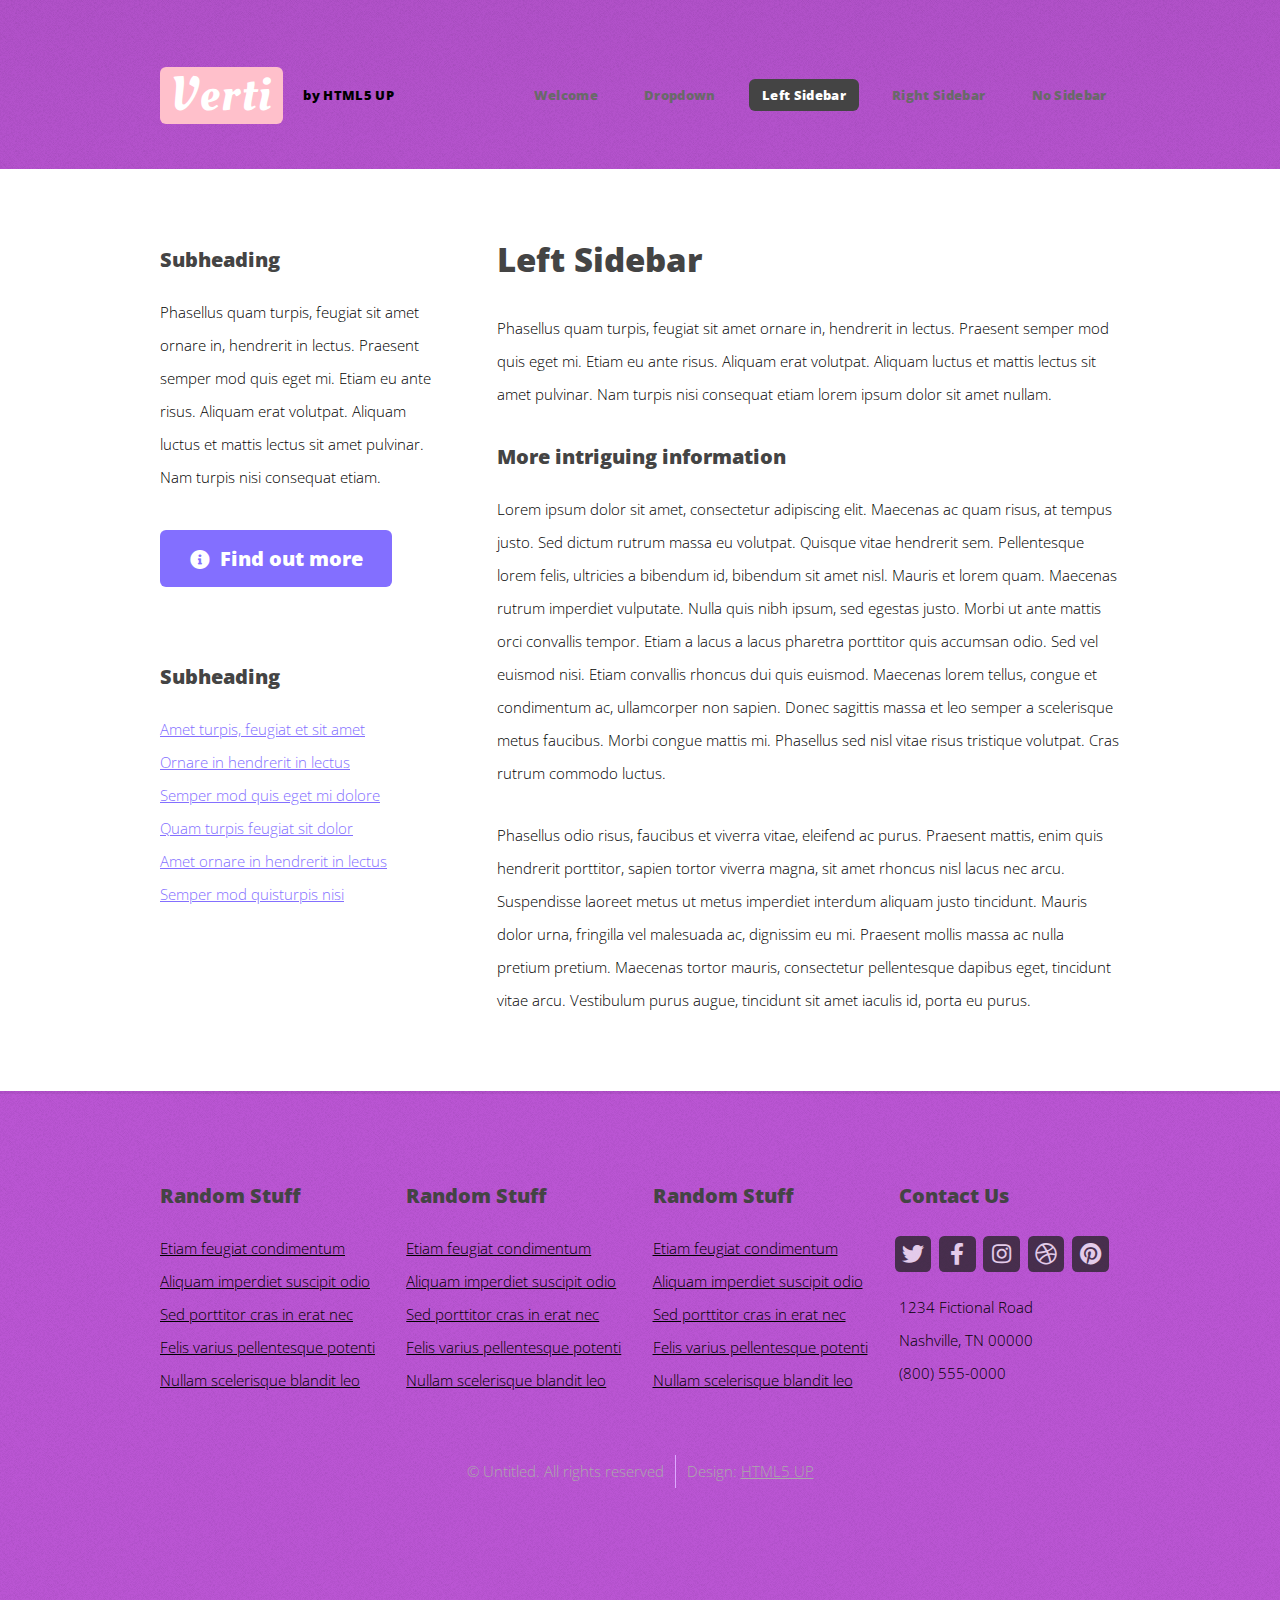
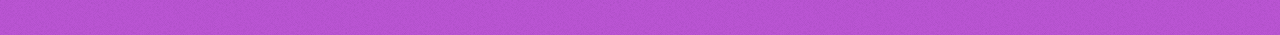
<file: left-sidebar.html>
<!DOCTYPE HTML>
<!--
	Verti by HTML5 UP
	html5up.net | @ajlkn
	Free for personal and commercial use under the CCA 3.0 license (html5up.net/license)
-->
<html>
	<head>
		<title>Verti by HTML5 UP</title>
		<meta charset="utf-8" />
		<meta name="viewport" content="width=device-width, initial-scale=1, user-scalable=no" />
		<link rel="stylesheet" href="assets/css/main.css" />
	</head>
	<body class="is-preload left-sidebar">
		<div id="page-wrapper">

			<!-- Header -->
				<div id="header-wrapper">
					<header id="header" class="container">

						<!-- Logo -->
							<div id="logo">
								<h1><a href="index.html">Verti</a></h1>
								<span>by HTML5 UP</span>
							</div>

						<!-- Nav -->
							<nav id="nav">
								<ul>
									<li><a href="index.html">Welcome</a></li>
									<li>
										<a href="#">Dropdown</a>
										<ul>
											<li><a href="#">Lorem ipsum dolor</a></li>
											<li><a href="#">Magna phasellus</a></li>
											<li>
												<a href="#">Phasellus consequat</a>
												<ul>
													<li><a href="#">Lorem ipsum dolor</a></li>
													<li><a href="#">Phasellus consequat</a></li>
													<li><a href="#">Magna phasellus</a></li>
													<li><a href="#">Etiam dolore nisl</a></li>
												</ul>
											</li>
											<li><a href="#">Veroeros feugiat</a></li>
										</ul>
									</li>
									<li class="current"><a href="left-sidebar.html">Left Sidebar</a></li>
									<li><a href="right-sidebar.html">Right Sidebar</a></li>
									<li><a href="no-sidebar.html">No Sidebar</a></li>
								</ul>
							</nav>

					</header>
				</div>

			<!-- Main -->
				<div id="main-wrapper">
					<div class="container">
						<div class="row gtr-200">
							<div class="col-4 col-12-medium">
								<div id="sidebar">

									<!-- Sidebar -->
										<section>
											<h3>Subheading</h3>
											<p>Phasellus quam turpis, feugiat sit amet ornare in, hendrerit in lectus.
											Praesent semper mod quis eget mi. Etiam eu ante risus. Aliquam erat volutpat.
											Aliquam luctus et mattis lectus sit amet pulvinar. Nam turpis nisi
											consequat etiam.</p>
											<footer>
												<a href="#" class="button icon solid fa-info-circle">Find out more</a>
											</footer>
										</section>

										<section>
											<h3>Subheading</h3>
											<ul class="style2">
												<li><a href="#">Amet turpis, feugiat et sit amet</a></li>
												<li><a href="#">Ornare in hendrerit in lectus</a></li>
												<li><a href="#">Semper mod quis eget mi dolore</a></li>
												<li><a href="#">Quam turpis feugiat sit dolor</a></li>
												<li><a href="#">Amet ornare in hendrerit in lectus</a></li>
												<li><a href="#">Semper mod quisturpis nisi</a></li>
											</ul>
										</section>

								</div>
							</div>
							<div class="col-8 col-12-medium imp-medium">
								<div id="content">

									<!-- Content -->
										<article>

											<h2>Left Sidebar</h2>

											<p>Phasellus quam turpis, feugiat sit amet ornare in, hendrerit in lectus.
											Praesent semper mod quis eget mi. Etiam eu ante risus. Aliquam erat volutpat.
											Aliquam luctus et mattis lectus sit amet pulvinar. Nam turpis nisi
											consequat etiam lorem ipsum dolor sit amet nullam.</p>

											<h3>More intriguing information</h3>
											<p>Lorem ipsum dolor sit amet, consectetur adipiscing elit. Maecenas ac quam risus, at tempus
											justo. Sed dictum rutrum massa eu volutpat. Quisque vitae hendrerit sem. Pellentesque lorem felis,
											ultricies a bibendum id, bibendum sit amet nisl. Mauris et lorem quam. Maecenas rutrum imperdiet
											vulputate. Nulla quis nibh ipsum, sed egestas justo. Morbi ut ante mattis orci convallis tempor.
											Etiam a lacus a lacus pharetra porttitor quis accumsan odio. Sed vel euismod nisi. Etiam convallis
											rhoncus dui quis euismod. Maecenas lorem tellus, congue et condimentum ac, ullamcorper non sapien.
											Donec sagittis massa et leo semper a scelerisque metus faucibus. Morbi congue mattis mi.
											Phasellus sed nisl vitae risus tristique volutpat. Cras rutrum commodo luctus.</p>

											<p>Phasellus odio risus, faucibus et viverra vitae, eleifend ac purus. Praesent mattis, enim
											quis hendrerit porttitor, sapien tortor viverra magna, sit amet rhoncus nisl lacus nec arcu.
											Suspendisse laoreet metus ut metus imperdiet interdum aliquam justo tincidunt. Mauris dolor urna,
											fringilla vel malesuada ac, dignissim eu mi. Praesent mollis massa ac nulla pretium pretium.
											Maecenas tortor mauris, consectetur pellentesque dapibus eget, tincidunt vitae arcu.
											Vestibulum purus augue, tincidunt sit amet iaculis id, porta eu purus.</p>

										</article>

								</div>
							</div>
						</div>
					</div>
				</div>

			<!-- Footer -->
				<div id="footer-wrapper">
					<footer id="footer" class="container">
						<div class="row">
							<div class="col-3 col-6-medium col-12-small">

								<!-- Links -->
									<section class="widget links">
										<h3>Random Stuff</h3>
										<ul class="style2">
											<li><a href="#">Etiam feugiat condimentum</a></li>
											<li><a href="#">Aliquam imperdiet suscipit odio</a></li>
											<li><a href="#">Sed porttitor cras in erat nec</a></li>
											<li><a href="#">Felis varius pellentesque potenti</a></li>
											<li><a href="#">Nullam scelerisque blandit leo</a></li>
										</ul>
									</section>

							</div>
							<div class="col-3 col-6-medium col-12-small">

								<!-- Links -->
									<section class="widget links">
										<h3>Random Stuff</h3>
										<ul class="style2">
											<li><a href="#">Etiam feugiat condimentum</a></li>
											<li><a href="#">Aliquam imperdiet suscipit odio</a></li>
											<li><a href="#">Sed porttitor cras in erat nec</a></li>
											<li><a href="#">Felis varius pellentesque potenti</a></li>
											<li><a href="#">Nullam scelerisque blandit leo</a></li>
										</ul>
									</section>

							</div>
							<div class="col-3 col-6-medium col-12-small">

								<!-- Links -->
									<section class="widget links">
										<h3>Random Stuff</h3>
										<ul class="style2">
											<li><a href="#">Etiam feugiat condimentum</a></li>
											<li><a href="#">Aliquam imperdiet suscipit odio</a></li>
											<li><a href="#">Sed porttitor cras in erat nec</a></li>
											<li><a href="#">Felis varius pellentesque potenti</a></li>
											<li><a href="#">Nullam scelerisque blandit leo</a></li>
										</ul>
									</section>

							</div>
							<div class="col-3 col-6-medium col-12-small">

								<!-- Contact -->
									<section class="widget contact">
										<h3>Contact Us</h3>
										<ul>
											<li><a href="#" class="icon brands fa-twitter"><span class="label">Twitter</span></a></li>
											<li><a href="#" class="icon brands fa-facebook-f"><span class="label">Facebook</span></a></li>
											<li><a href="#" class="icon brands fa-instagram"><span class="label">Instagram</span></a></li>
											<li><a href="#" class="icon brands fa-dribbble"><span class="label">Dribbble</span></a></li>
											<li><a href="#" class="icon brands fa-pinterest"><span class="label">Pinterest</span></a></li>
										</ul>
										<p>1234 Fictional Road<br />
										Nashville, TN 00000<br />
										(800) 555-0000</p>
									</section>

							</div>
						</div>
						<div class="row">
							<div class="col-12">
								<div id="copyright">
									<ul class="menu">
										<li>&copy; Untitled. All rights reserved</li><li>Design: <a href="http://html5up.net">HTML5 UP</a></li>
									</ul>
								</div>
							</div>
						</div>
					</footer>
				</div>

			</div>

		<!-- Scripts -->

			<script src="assets/js/jquery.min.js"></script>
			<script src="assets/js/jquery.dropotron.min.js"></script>
			<script src="assets/js/browser.min.js"></script>
			<script src="assets/js/breakpoints.min.js"></script>
			<script src="assets/js/util.js"></script>
			<script src="assets/js/main.js"></script>

	</body>
</html>
</file>
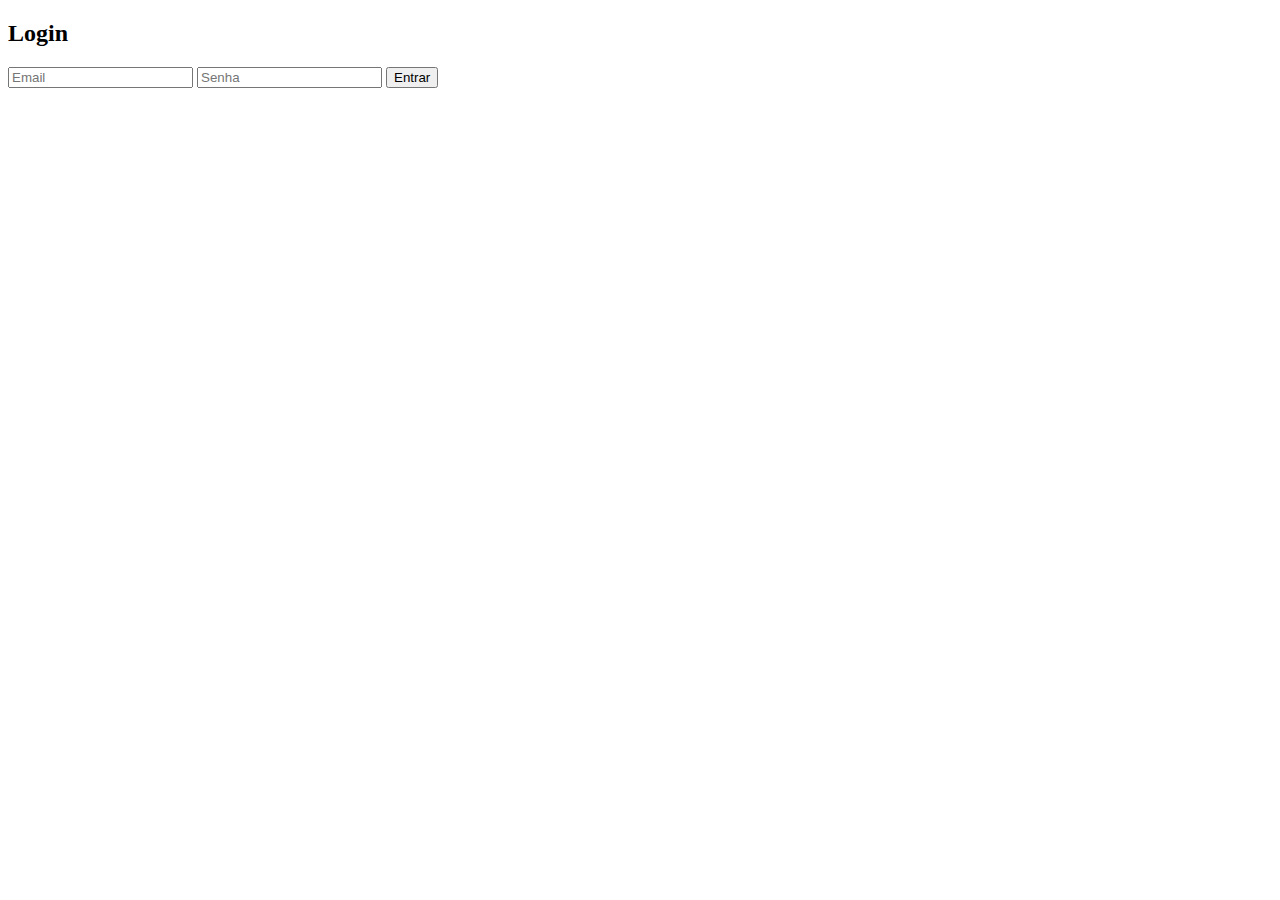
<file: login.html>
<!DOCTYPE html>
<html>
<head>
  <title>Login</title>
</head>
<body>
  <h2>Login</h2>
  <input type="email" id="email" placeholder="Email">
  <input type="password" id="password" placeholder="Senha">
  <button onclick="login()">Entrar</button>

  <script>
    const allowedEmails = ["jgilmar.souza@gmail.com","guto.bsn@gmail.com"];
    const password = "123"; // senha fixa simples

    function login() {
      const email = document.getElementById('email').value;
      const senha = document.getElementById('password').value;

      if(allowedEmails.includes(email) && senha === password){
        window.location.href = "index.html"; // libera acesso
      } else {
        alert("Email ou senha inválidos");
      }
    }
  </script>
</body>
</html>
</file>
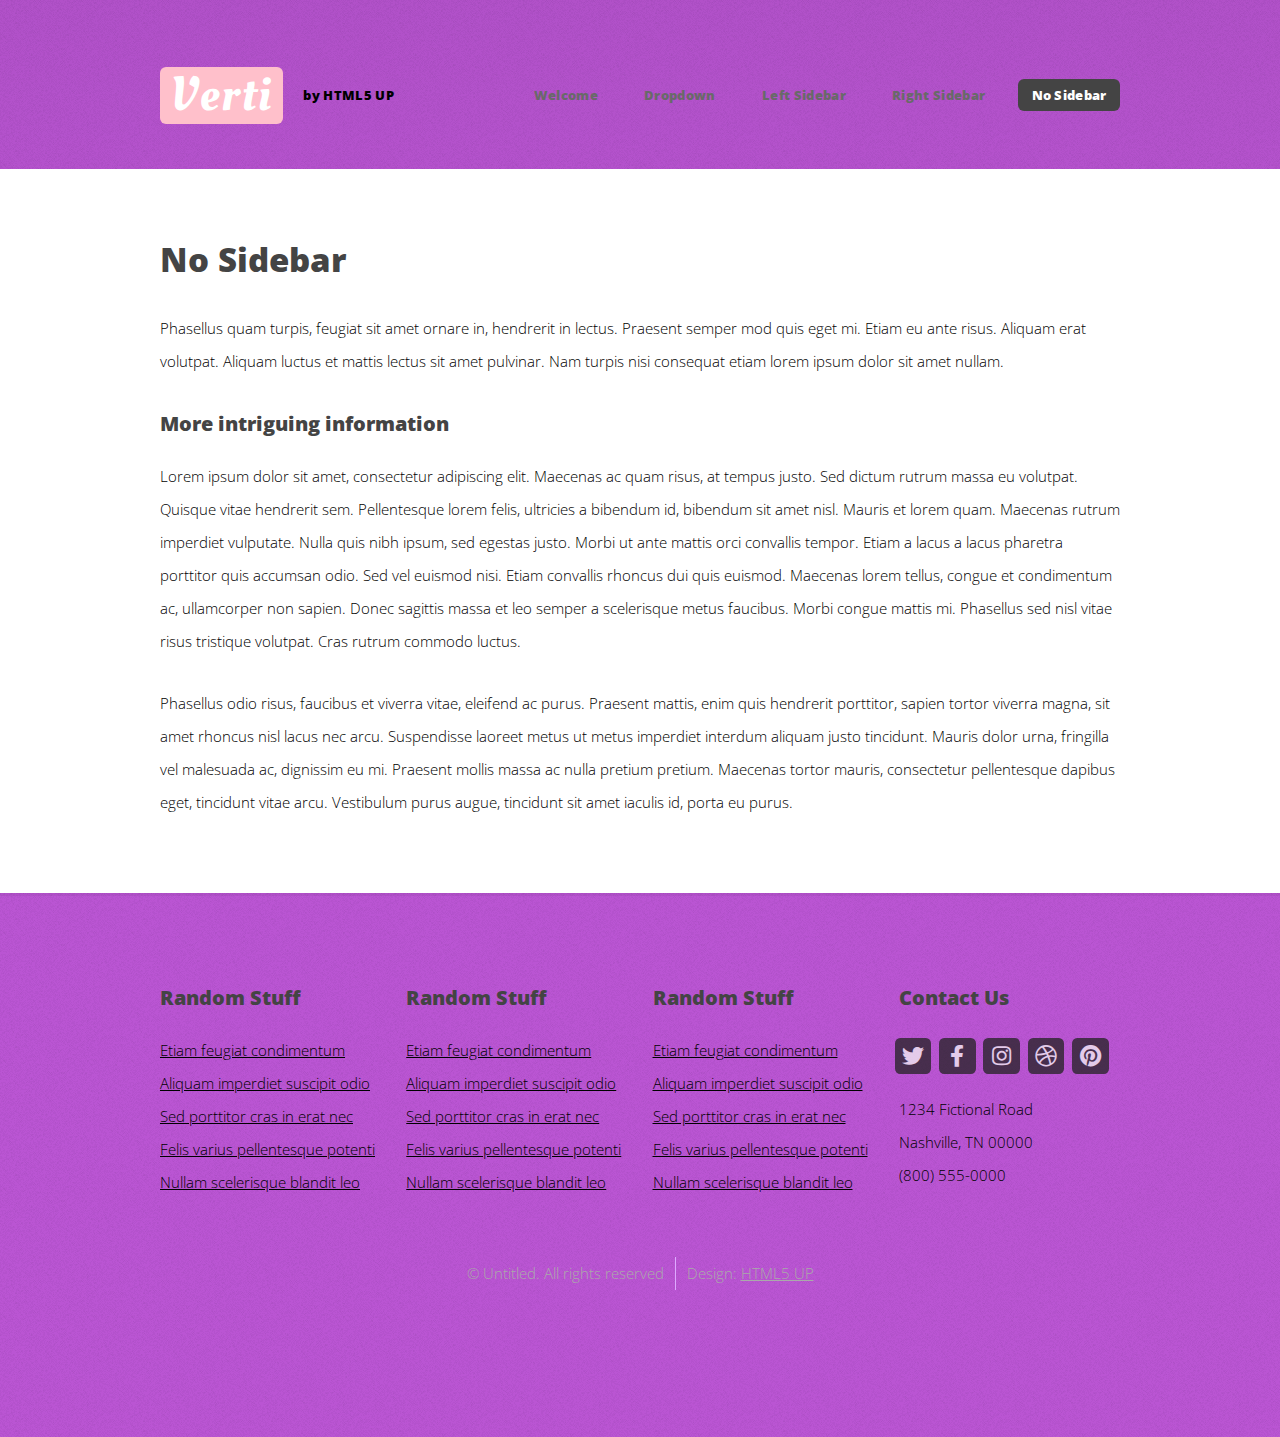
<file: no-sidebar.html>
<!DOCTYPE HTML>
<!--
	Verti by HTML5 UP
	html5up.net | @ajlkn
	Free for personal and commercial use under the CCA 3.0 license (html5up.net/license)
-->
<html>
	<head>
		<title>Verti by HTML5 UP</title>
		<meta charset="utf-8" />
		<meta name="viewport" content="width=device-width, initial-scale=1, user-scalable=no" />
		<link rel="stylesheet" href="assets/css/main.css" />
	</head>
	<body class="is-preload no-sidebar">
		<div id="page-wrapper">

			<!-- Header -->
				<div id="header-wrapper">
					<header id="header" class="container">

						<!-- Logo -->
							<div id="logo">
								<h1><a href="index.html">Verti</a></h1>
								<span>by HTML5 UP</span>
							</div>

						<!-- Nav -->
							<nav id="nav">
								<ul>
									<li><a href="index.html">Welcome</a></li>
									<li>
										<a href="#">Dropdown</a>
										<ul>
											<li><a href="#">Lorem ipsum dolor</a></li>
											<li><a href="#">Magna phasellus</a></li>
											<li>
												<a href="#">Phasellus consequat</a>
												<ul>
													<li><a href="#">Lorem ipsum dolor</a></li>
													<li><a href="#">Phasellus consequat</a></li>
													<li><a href="#">Magna phasellus</a></li>
													<li><a href="#">Etiam dolore nisl</a></li>
												</ul>
											</li>
											<li><a href="#">Veroeros feugiat</a></li>
										</ul>
									</li>
									<li><a href="left-sidebar.html">Left Sidebar</a></li>
									<li><a href="right-sidebar.html">Right Sidebar</a></li>
									<li class="current"><a href="no-sidebar.html">No Sidebar</a></li>
								</ul>
							</nav>

					</header>
				</div>

			<!-- Main -->
				<div id="main-wrapper">
					<div class="container">
						<div id="content">

							<!-- Content -->
								<article>

									<h2>No Sidebar</h2>

									<p>Phasellus quam turpis, feugiat sit amet ornare in, hendrerit in lectus.
									Praesent semper mod quis eget mi. Etiam eu ante risus. Aliquam erat volutpat.
									Aliquam luctus et mattis lectus sit amet pulvinar. Nam turpis nisi
									consequat etiam lorem ipsum dolor sit amet nullam.</p>

									<h3>More intriguing information</h3>
									<p>Lorem ipsum dolor sit amet, consectetur adipiscing elit. Maecenas ac quam risus, at tempus
									justo. Sed dictum rutrum massa eu volutpat. Quisque vitae hendrerit sem. Pellentesque lorem felis,
									ultricies a bibendum id, bibendum sit amet nisl. Mauris et lorem quam. Maecenas rutrum imperdiet
									vulputate. Nulla quis nibh ipsum, sed egestas justo. Morbi ut ante mattis orci convallis tempor.
									Etiam a lacus a lacus pharetra porttitor quis accumsan odio. Sed vel euismod nisi. Etiam convallis
									rhoncus dui quis euismod. Maecenas lorem tellus, congue et condimentum ac, ullamcorper non sapien.
									Donec sagittis massa et leo semper a scelerisque metus faucibus. Morbi congue mattis mi.
									Phasellus sed nisl vitae risus tristique volutpat. Cras rutrum commodo luctus.</p>

									<p>Phasellus odio risus, faucibus et viverra vitae, eleifend ac purus. Praesent mattis, enim
									quis hendrerit porttitor, sapien tortor viverra magna, sit amet rhoncus nisl lacus nec arcu.
									Suspendisse laoreet metus ut metus imperdiet interdum aliquam justo tincidunt. Mauris dolor urna,
									fringilla vel malesuada ac, dignissim eu mi. Praesent mollis massa ac nulla pretium pretium.
									Maecenas tortor mauris, consectetur pellentesque dapibus eget, tincidunt vitae arcu.
									Vestibulum purus augue, tincidunt sit amet iaculis id, porta eu purus.</p>

								</article>

						</div>
					</div>
				</div>

			<!-- Footer -->
				<div id="footer-wrapper">
					<footer id="footer" class="container">
						<div class="row">
							<div class="col-3 col-6-medium col-12-small">

								<!-- Links -->
									<section class="widget links">
										<h3>Random Stuff</h3>
										<ul class="style2">
											<li><a href="#">Etiam feugiat condimentum</a></li>
											<li><a href="#">Aliquam imperdiet suscipit odio</a></li>
											<li><a href="#">Sed porttitor cras in erat nec</a></li>
											<li><a href="#">Felis varius pellentesque potenti</a></li>
											<li><a href="#">Nullam scelerisque blandit leo</a></li>
										</ul>
									</section>

							</div>
							<div class="col-3 col-6-medium col-12-small">

								<!-- Links -->
									<section class="widget links">
										<h3>Random Stuff</h3>
										<ul class="style2">
											<li><a href="#">Etiam feugiat condimentum</a></li>
											<li><a href="#">Aliquam imperdiet suscipit odio</a></li>
											<li><a href="#">Sed porttitor cras in erat nec</a></li>
											<li><a href="#">Felis varius pellentesque potenti</a></li>
											<li><a href="#">Nullam scelerisque blandit leo</a></li>
										</ul>
									</section>

							</div>
							<div class="col-3 col-6-medium col-12-small">

								<!-- Links -->
									<section class="widget links">
										<h3>Random Stuff</h3>
										<ul class="style2">
											<li><a href="#">Etiam feugiat condimentum</a></li>
											<li><a href="#">Aliquam imperdiet suscipit odio</a></li>
											<li><a href="#">Sed porttitor cras in erat nec</a></li>
											<li><a href="#">Felis varius pellentesque potenti</a></li>
											<li><a href="#">Nullam scelerisque blandit leo</a></li>
										</ul>
									</section>

							</div>
							<div class="col-3 col-6-medium col-12-small">

								<!-- Contact -->
									<section class="widget contact">
										<h3>Contact Us</h3>
										<ul>
											<li><a href="#" class="icon brands fa-twitter"><span class="label">Twitter</span></a></li>
											<li><a href="#" class="icon brands fa-facebook-f"><span class="label">Facebook</span></a></li>
											<li><a href="#" class="icon brands fa-instagram"><span class="label">Instagram</span></a></li>
											<li><a href="#" class="icon brands fa-dribbble"><span class="label">Dribbble</span></a></li>
											<li><a href="#" class="icon brands fa-pinterest"><span class="label">Pinterest</span></a></li>
										</ul>
										<p>1234 Fictional Road<br />
										Nashville, TN 00000<br />
										(800) 555-0000</p>
									</section>

							</div>
						</div>
						<div class="row">
							<div class="col-12">
								<div id="copyright">
									<ul class="menu">
										<li>&copy; Untitled. All rights reserved</li><li>Design: <a href="http://html5up.net">HTML5 UP</a></li>
									</ul>
								</div>
							</div>
						</div>
					</footer>
				</div>

			</div>

		<!-- Scripts -->

			<script src="assets/js/jquery.min.js"></script>
			<script src="assets/js/jquery.dropotron.min.js"></script>
			<script src="assets/js/browser.min.js"></script>
			<script src="assets/js/breakpoints.min.js"></script>
			<script src="assets/js/util.js"></script>
			<script src="assets/js/main.js"></script>

	</body>
</html>
</file>
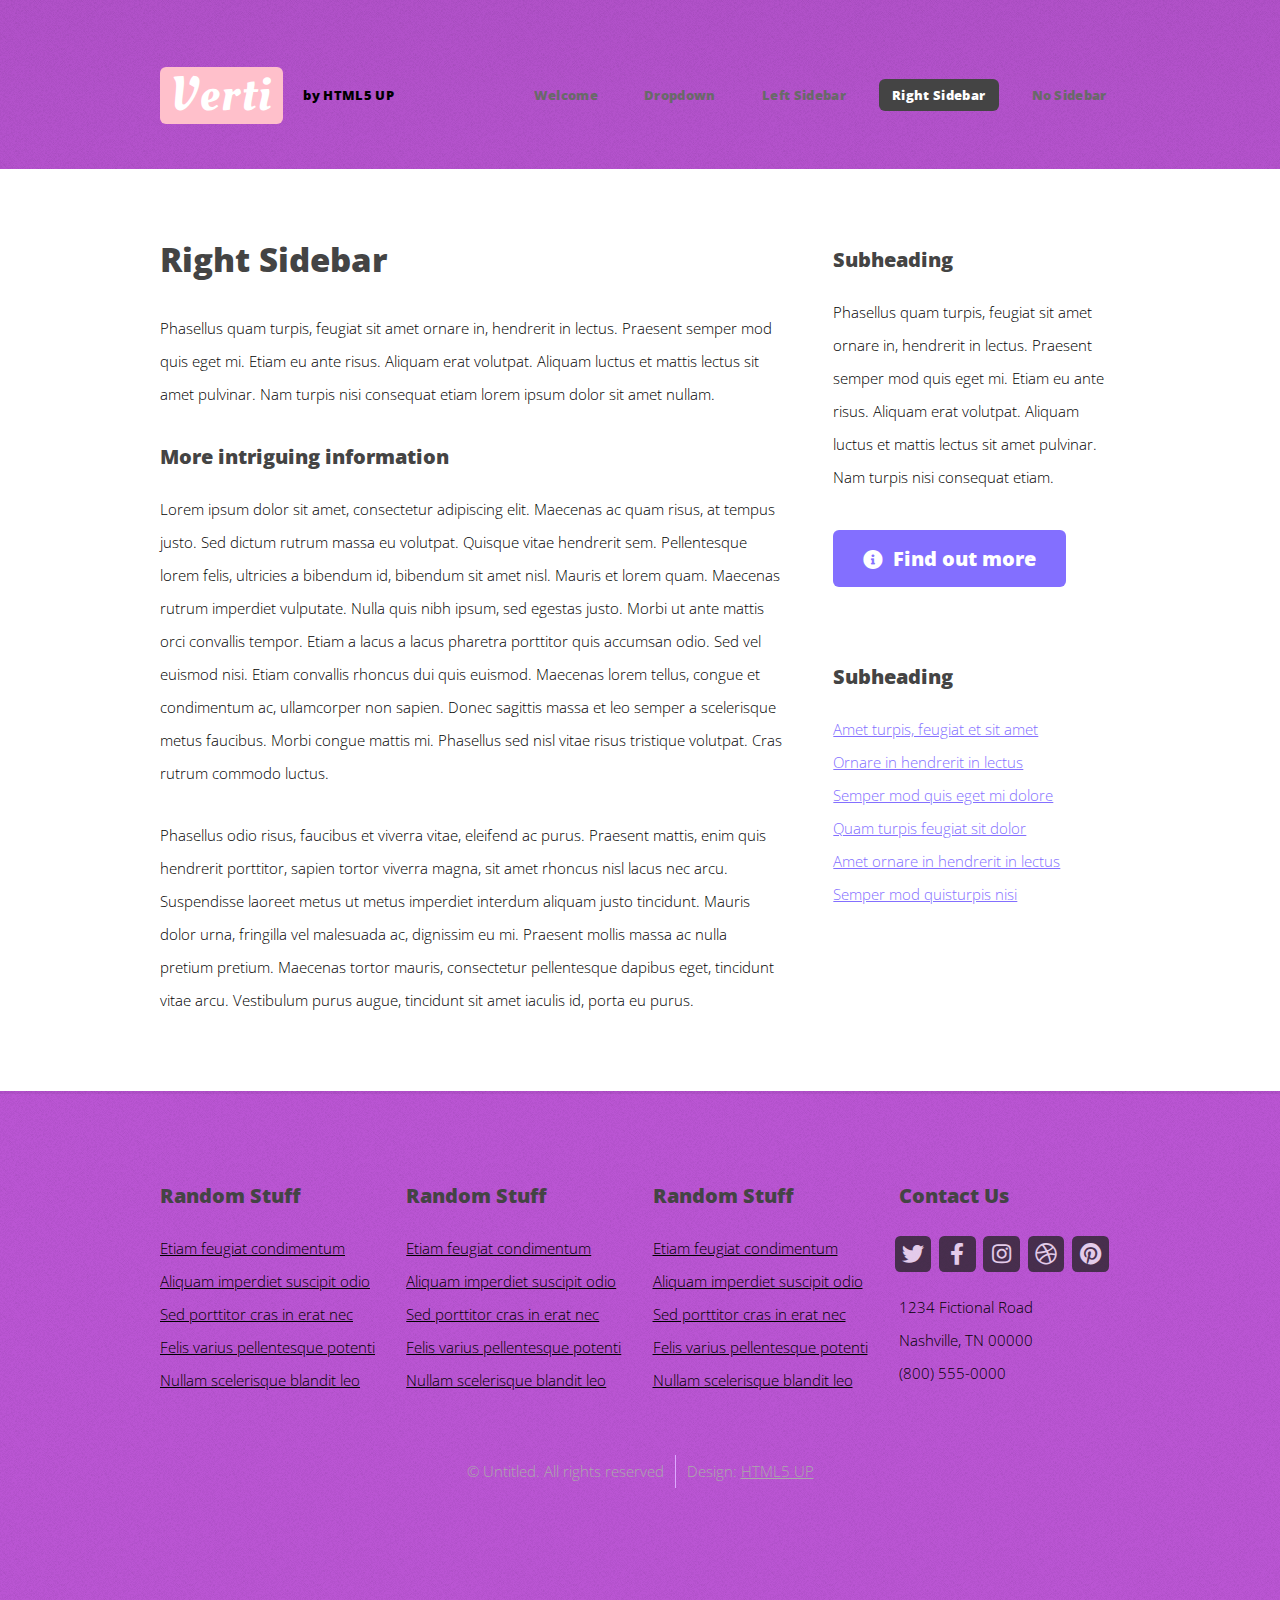
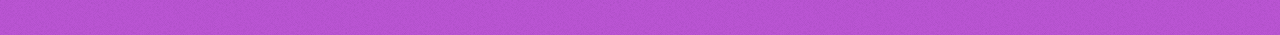
<file: right-sidebar.html>
<!DOCTYPE HTML>
<!--
	Verti by HTML5 UP
	html5up.net | @ajlkn
	Free for personal and commercial use under the CCA 3.0 license (html5up.net/license)
-->
<html>
	<head>
		<title>Verti by HTML5 UP</title>
		<meta charset="utf-8" />
		<meta name="viewport" content="width=device-width, initial-scale=1, user-scalable=no" />
		<link rel="stylesheet" href="assets/css/main.css" />
	</head>
	<body class="is-preload right-sidebar">
		<div id="page-wrapper">

			<!-- Header -->
				<div id="header-wrapper">
					<header id="header" class="container">

						<!-- Logo -->
							<div id="logo">
								<h1><a href="index.html">Verti</a></h1>
								<span>by HTML5 UP</span>
							</div>

						<!-- Nav -->
							<nav id="nav">
								<ul>
									<li><a href="index.html">Welcome</a></li>
									<li>
										<a href="#">Dropdown</a>
										<ul>
											<li><a href="#">Lorem ipsum dolor</a></li>
											<li><a href="#">Magna phasellus</a></li>
											<li>
												<a href="#">Phasellus consequat</a>
												<ul>
													<li><a href="#">Lorem ipsum dolor</a></li>
													<li><a href="#">Phasellus consequat</a></li>
													<li><a href="#">Magna phasellus</a></li>
													<li><a href="#">Etiam dolore nisl</a></li>
												</ul>
											</li>
											<li><a href="#">Veroeros feugiat</a></li>
										</ul>
									</li>
									<li><a href="left-sidebar.html">Left Sidebar</a></li>
									<li class="current"><a href="right-sidebar.html">Right Sidebar</a></li>
									<li><a href="no-sidebar.html">No Sidebar</a></li>
								</ul>
							</nav>

					</header>
				</div>

			<!-- Main -->
				<div id="main-wrapper">
					<div class="container">
						<div class="row gtr-200">
							<div class="col-8 col-12-medium">
								<div id="content">

									<!-- Content -->
										<article>

											<h2>Right Sidebar</h2>

											<p>Phasellus quam turpis, feugiat sit amet ornare in, hendrerit in lectus.
											Praesent semper mod quis eget mi. Etiam eu ante risus. Aliquam erat volutpat.
											Aliquam luctus et mattis lectus sit amet pulvinar. Nam turpis nisi
											consequat etiam lorem ipsum dolor sit amet nullam.</p>

											<h3>More intriguing information</h3>
											<p>Lorem ipsum dolor sit amet, consectetur adipiscing elit. Maecenas ac quam risus, at tempus
											justo. Sed dictum rutrum massa eu volutpat. Quisque vitae hendrerit sem. Pellentesque lorem felis,
											ultricies a bibendum id, bibendum sit amet nisl. Mauris et lorem quam. Maecenas rutrum imperdiet
											vulputate. Nulla quis nibh ipsum, sed egestas justo. Morbi ut ante mattis orci convallis tempor.
											Etiam a lacus a lacus pharetra porttitor quis accumsan odio. Sed vel euismod nisi. Etiam convallis
											rhoncus dui quis euismod. Maecenas lorem tellus, congue et condimentum ac, ullamcorper non sapien.
											Donec sagittis massa et leo semper a scelerisque metus faucibus. Morbi congue mattis mi.
											Phasellus sed nisl vitae risus tristique volutpat. Cras rutrum commodo luctus.</p>

											<p>Phasellus odio risus, faucibus et viverra vitae, eleifend ac purus. Praesent mattis, enim
											quis hendrerit porttitor, sapien tortor viverra magna, sit amet rhoncus nisl lacus nec arcu.
											Suspendisse laoreet metus ut metus imperdiet interdum aliquam justo tincidunt. Mauris dolor urna,
											fringilla vel malesuada ac, dignissim eu mi. Praesent mollis massa ac nulla pretium pretium.
											Maecenas tortor mauris, consectetur pellentesque dapibus eget, tincidunt vitae arcu.
											Vestibulum purus augue, tincidunt sit amet iaculis id, porta eu purus.</p>

										</article>

								</div>
							</div>
							<div class="col-4 col-12-medium">
								<div id="sidebar">

									<!-- Sidebar -->
										<section>
											<h3>Subheading</h3>
											<p>Phasellus quam turpis, feugiat sit amet ornare in, hendrerit in lectus.
											Praesent semper mod quis eget mi. Etiam eu ante risus. Aliquam erat volutpat.
											Aliquam luctus et mattis lectus sit amet pulvinar. Nam turpis nisi
											consequat etiam.</p>
											<footer>
												<a href="#" class="button icon solid fa-info-circle">Find out more</a>
											</footer>
										</section>

										<section>
											<h3>Subheading</h3>
											<ul class="style2">
												<li><a href="#">Amet turpis, feugiat et sit amet</a></li>
												<li><a href="#">Ornare in hendrerit in lectus</a></li>
												<li><a href="#">Semper mod quis eget mi dolore</a></li>
												<li><a href="#">Quam turpis feugiat sit dolor</a></li>
												<li><a href="#">Amet ornare in hendrerit in lectus</a></li>
												<li><a href="#">Semper mod quisturpis nisi</a></li>
											</ul>
										</section>

								</div>
							</div>
						</div>
					</div>
				</div>

			<!-- Footer -->
				<div id="footer-wrapper">
					<footer id="footer" class="container">
						<div class="row">
							<div class="col-3 col-6-medium col-12-small">

								<!-- Links -->
									<section class="widget links">
										<h3>Random Stuff</h3>
										<ul class="style2">
											<li><a href="#">Etiam feugiat condimentum</a></li>
											<li><a href="#">Aliquam imperdiet suscipit odio</a></li>
											<li><a href="#">Sed porttitor cras in erat nec</a></li>
											<li><a href="#">Felis varius pellentesque potenti</a></li>
											<li><a href="#">Nullam scelerisque blandit leo</a></li>
										</ul>
									</section>

							</div>
							<div class="col-3 col-6-medium col-12-small">

								<!-- Links -->
									<section class="widget links">
										<h3>Random Stuff</h3>
										<ul class="style2">
											<li><a href="#">Etiam feugiat condimentum</a></li>
											<li><a href="#">Aliquam imperdiet suscipit odio</a></li>
											<li><a href="#">Sed porttitor cras in erat nec</a></li>
											<li><a href="#">Felis varius pellentesque potenti</a></li>
											<li><a href="#">Nullam scelerisque blandit leo</a></li>
										</ul>
									</section>

							</div>
							<div class="col-3 col-6-medium col-12-small">

								<!-- Links -->
									<section class="widget links">
										<h3>Random Stuff</h3>
										<ul class="style2">
											<li><a href="#">Etiam feugiat condimentum</a></li>
											<li><a href="#">Aliquam imperdiet suscipit odio</a></li>
											<li><a href="#">Sed porttitor cras in erat nec</a></li>
											<li><a href="#">Felis varius pellentesque potenti</a></li>
											<li><a href="#">Nullam scelerisque blandit leo</a></li>
										</ul>
									</section>

							</div>
							<div class="col-3 col-6-medium col-12-small">

								<!-- Contact -->
									<section class="widget contact">
										<h3>Contact Us</h3>
										<ul>
											<li><a href="#" class="icon brands fa-twitter"><span class="label">Twitter</span></a></li>
											<li><a href="#" class="icon brands fa-facebook-f"><span class="label">Facebook</span></a></li>
											<li><a href="#" class="icon brands fa-instagram"><span class="label">Instagram</span></a></li>
											<li><a href="#" class="icon brands fa-dribbble"><span class="label">Dribbble</span></a></li>
											<li><a href="#" class="icon brands fa-pinterest"><span class="label">Pinterest</span></a></li>
										</ul>
										<p>1234 Fictional Road<br />
										Nashville, TN 00000<br />
										(800) 555-0000</p>
									</section>

							</div>
						</div>
						<div class="row">
							<div class="col-12">
								<div id="copyright">
									<ul class="menu">
										<li>&copy; Untitled. All rights reserved</li><li>Design: <a href="http://html5up.net">HTML5 UP</a></li>
									</ul>
								</div>
							</div>
						</div>
					</footer>
				</div>

			</div>

		<!-- Scripts -->

			<script src="assets/js/jquery.min.js"></script>
			<script src="assets/js/jquery.dropotron.min.js"></script>
			<script src="assets/js/browser.min.js"></script>
			<script src="assets/js/breakpoints.min.js"></script>
			<script src="assets/js/util.js"></script>
			<script src="assets/js/main.js"></script>

	</body>
</html>
</file>
<file: assets/css/main.css>
@import url("fontawesome-all.min.css");
@import url("https://fonts.googleapis.com/css?family=Oleo+Script:400|Open+Sans:300,300italic,600,600italic,800");

/*
	Verti by HTML5 UP
	html5up.net | @ajlkn
	Free for personal and commercial use under the CCA 3.0 license (html5up.net/license)
*/

html, body, div, span, applet, object,
iframe, h1, h2, h3, h4, h5, h6, p, blockquote,
pre, a, abbr, acronym, address, big, cite,
code, del, dfn, em, img, ins, kbd, q, s, samp,
small, strike, strong, sub, sup, tt, var, b,
u, i, center, dl, dt, dd, ol, ul, li, fieldset,
form, label, legend, table, caption, tbody,
tfoot, thead, tr, th, td, article, aside,
canvas, details, embed, figure, figcaption,
footer, header, hgroup, menu, nav, output, ruby,
section, summary, time, mark, audio, video {
	margin: 0;
	padding: 0;
	border: 0;
	font-size: 100%;
	font: inherit;
	vertical-align: baseline;}

article, aside, details, figcaption, figure,
footer, header, hgroup, menu, nav, section {
	display: block;}

body {
	line-height: 1;
}

ol, ul {
	list-style: none;
}

blockquote, q {
	quotes: none;
}

	blockquote:before, blockquote:after, q:before, q:after {
		content: '';
		content: none;
	}

table {
	border-collapse: collapse;
	border-spacing: 0;
}

body {
	-webkit-text-size-adjust: none;
}

mark {
	background-color: transparent;
	color: inherit;
}

input::-moz-focus-inner {
	border: 0;
	padding: 0;
}

input, select, textarea {
	-moz-appearance: none;
	-webkit-appearance: none;
	-ms-appearance: none;
	appearance: none;
}

/* Basic */

	@-ms-viewport {
		width: device-width;
	}

	html {
		box-sizing: border-box;
	}

	*, *:before, *:after {
		box-sizing: inherit;
	}

	body {
		background-image: -moz-linear-gradient(top, rgba(0, 0, 0, 0.05), rgba(0, 0, 0, 0)), url("images/bg01.png");
		background-image: -webkit-linear-gradient(top, rgba(0, 0, 0, 0.05), rgba(0, 0, 0, 0)), url("images/bg01.png");
		background-image: -ms-linear-gradient(top, rgba(0, 0, 0, 0.05), rgba(0, 0, 0, 0)), url("images/bg01.png");
		background-image: linear-gradient(top, rgba(0, 0, 0, 0.05), rgba(0, 0, 0, 0)), url("images/bg01.png");
		background-color: #BA55D3;
		background-position: top left, top left;
		background-repeat: repeat-x, repeat;
		background-size: 100% 30em, auto;
		font-family: 'Open Sans', sans-serif;
		font-size: 13pt;
		color: 	#000000;
		font-weight: 300;
		line-height: 2.25em;
	}

		body.is-preload *, body.is-preload *:before, body.is-preload *:after {
			-moz-animation: none !important;
			-webkit-animation: none !important;
			-ms-animation: none !important;
			animation: none !important;
			-moz-transition: none !important;
			-webkit-transition: none !important;
			-ms-transition: none !important;
			transition: none !important;
		}

	input, select, textarea {
		font-family: 'Open Sans', sans-serif;
		font-size: 13pt;
		color: #696969;
		font-weight: 300;
		line-height: 2.25em;
	}

	a {
		color: #836FFF;
		text-decoration: underline;
	}

		a:hover {
			text-decoration: none;
		}

	h1, h2, h3, h4, h5, h6 {
		color: #444;
		font-weight: 800;
	}

		h1 a, h2 a, h3 a, h4 a, h5 a, h6 a {
			color: inherit;
			text-decoration: none;
			outline: 0;
		}

	h2 {
		font-size: 2.25em;
		margin: 0 0 1.1em 0;
		line-height: 1em;
	}

	h3 {
		font-size: 1.35em;
		margin: 0 0 1em 0;
	}

	b, strong {
		font-weight: 600;
		color: #444;
	}

	i, em {
		font-style: italic;
	}

	br.clear {
		clear: both;
	}

	sub {
		position: relative;
		top: 0.5em;
		font-size: 0.8em;
	}

	sup {
		position: relative;
		top: -0.5em;
		font-size: 0.8em;
	}

	hr {
		border: 0;
		border-top: solid 1px #C8A2C8;
	}

	blockquote {
		border-left: solid 0.5em #C8A2C8;
		padding: 1em 0 1em 2em;
		font-style: italic;
	}

	p, ul, ol, dl, table {
		margin-bottom: 2em;
	}

/* Container */

	.container {
		margin: 0 auto;
		max-width: 100%;
		width: 1400px;
	}

		@media screen and (max-width: 1680px) {

			.container {
				width: 1200px;
			}

		}

		@media screen and (max-width: 1280px) {

			.container {
				width: 960px;
			}

		}

		@media screen and (max-width: 980px) {

			.container {
				width: 90%;
			}

		}

		@media screen and (max-width: 736px) {

			.container {
				width: 100%;
			}

		}

/* Row */

	.row {
		display: flex;
		flex-wrap: wrap;
		box-sizing: border-box;
		align-items: stretch;
	}

		.row > * {
			box-sizing: border-box;
		}

		.row.gtr-uniform > * > :last-child {
			margin-bottom: 0;
		}

		.row.aln-left {
			justify-content: flex-start;
		}

		.row.aln-center {
			justify-content: center;
		}

		.row.aln-right {
			justify-content: flex-end;
		}

		.row.aln-top {
			align-items: flex-start;
		}

		.row.aln-middle {
			align-items: center;
		}

		.row.aln-bottom {
			align-items: flex-end;
		}

		.row > .imp {
			order: -1;
		}

		.row > .col-1 {
			width: 8.33333%;
		}

		.row > .off-1 {
			margin-left: 8.33333%;
		}

		.row > .col-2 {
			width: 16.66667%;
		}

		.row > .off-2 {
			margin-left: 16.66667%;
		}

		.row > .col-3 {
			width: 25%;
		}

		.row > .off-3 {
			margin-left: 25%;
		}

		.row > .col-4 {
			width: 33.33333%;
		}

		.row > .off-4 {
			margin-left: 33.33333%;
		}

		.row > .col-5 {
			width: 41.66667%;
		}

		.row > .off-5 {
			margin-left: 41.66667%;
		}

		.row > .col-6 {
			width: 50%;
		}

		.row > .off-6 {
			margin-left: 50%;
		}

		.row > .col-7 {
			width: 58.33333%;
		}

		.row > .off-7 {
			margin-left: 58.33333%;
		}

		.row > .col-8 {
			width: 66.66667%;
		}

		.row > .off-8 {
			margin-left: 66.66667%;
		}

		.row > .col-9 {
			width: 75%;
		}

		.row > .off-9 {
			margin-left: 75%;
		}

		.row > .col-10 {
			width: 83.33333%;
		}

		.row > .off-10 {
			margin-left: 83.33333%;
		}

		.row > .col-11 {
			width: 91.66667%;
		}

		.row > .off-11 {
			margin-left: 91.66667%;
		}

		.row > .col-12 {
			width: 100%;
		}

		.row > .off-12 {
			margin-left: 100%;
		}

		.row.gtr-0 {
			margin-top: 0px;
			margin-left: 0px;
		}

			.row.gtr-0 > * {
				padding: 0px 0 0 0px;
			}

			.row.gtr-0.gtr-uniform {
				margin-top: 0px;
			}

				.row.gtr-0.gtr-uniform > * {
					padding-top: 0px;
				}

		.row.gtr-25 {
			margin-top: -10px;
			margin-left: -10px;
		}

			.row.gtr-25 > * {
				padding: 10px 0 0 10px;
			}

			.row.gtr-25.gtr-uniform {
				margin-top: -10px;
			}

				.row.gtr-25.gtr-uniform > * {
					padding-top: 10px;
				}

		.row.gtr-50 {
			margin-top: -20px;
			margin-left: -20px;
		}

			.row.gtr-50 > * {
				padding: 20px 0 0 20px;
			}

			.row.gtr-50.gtr-uniform {
				margin-top: -20px;
			}

				.row.gtr-50.gtr-uniform > * {
					padding-top: 20px;
				}

		.row {
			margin-top: -40px;
			margin-left: -40px;
		}

			.row > * {
				padding: 40px 0 0 40px;
			}

			.row.gtr-uniform {
				margin-top: -40px;
			}

				.row.gtr-uniform > * {
					padding-top: 40px;
				}

		.row.gtr-150 {
			margin-top: -60px;
			margin-left: -60px;
		}

			.row.gtr-150 > * {
				padding: 60px 0 0 60px;
			}

			.row.gtr-150.gtr-uniform {
				margin-top: -60px;
			}

				.row.gtr-150.gtr-uniform > * {
					padding-top: 60px;
				}

		.row.gtr-200 {
			margin-top: -80px;
			margin-left: -80px;
		}

			.row.gtr-200 > * {
				padding: 80px 0 0 80px;
			}

			.row.gtr-200.gtr-uniform {
				margin-top: -80px;
			}

				.row.gtr-200.gtr-uniform > * {
					padding-top: 80px;
				}

		@media screen and (max-width: 1680px) {

			.row {
				display: flex;
				flex-wrap: wrap;
				box-sizing: border-box;
				align-items: stretch;
			}

				.row > * {
					box-sizing: border-box;
				}

				.row.gtr-uniform > * > :last-child {
					margin-bottom: 0;
				}

				.row.aln-left {
					justify-content: flex-start;
				}

				.row.aln-center {
					justify-content: center;
				}

				.row.aln-right {
					justify-content: flex-end;
				}

				.row.aln-top {
					align-items: flex-start;
				}

				.row.aln-middle {
					align-items: center;
				}

				.row.aln-bottom {
					align-items: flex-end;
				}

				.row > .imp-xlarge {
					order: -1;
				}

				.row > .col-1-xlarge {
					width: 8.33333%;
				}

				.row > .off-1-xlarge {
					margin-left: 8.33333%;
				}

				.row > .col-2-xlarge {
					width: 16.66667%;
				}

				.row > .off-2-xlarge {
					margin-left: 16.66667%;
				}

				.row > .col-3-xlarge {
					width: 25%;
				}

				.row > .off-3-xlarge {
					margin-left: 25%;
				}

				.row > .col-4-xlarge {
					width: 33.33333%;
				}

				.row > .off-4-xlarge {
					margin-left: 33.33333%;
				}

				.row > .col-5-xlarge {
					width: 41.66667%;
				}

				.row > .off-5-xlarge {
					margin-left: 41.66667%;
				}

				.row > .col-6-xlarge {
					width: 50%;
				}

				.row > .off-6-xlarge {
					margin-left: 50%;
				}

				.row > .col-7-xlarge {
					width: 58.33333%;
				}

				.row > .off-7-xlarge {
					margin-left: 58.33333%;
				}

				.row > .col-8-xlarge {
					width: 66.66667%;
				}

				.row > .off-8-xlarge {
					margin-left: 66.66667%;
				}

				.row > .col-9-xlarge {
					width: 75%;
				}

				.row > .off-9-xlarge {
					margin-left: 75%;
				}

				.row > .col-10-xlarge {
					width: 83.33333%;
				}

				.row > .off-10-xlarge {
					margin-left: 83.33333%;
				}

				.row > .col-11-xlarge {
					width: 91.66667%;
				}

				.row > .off-11-xlarge {
					margin-left: 91.66667%;
				}

				.row > .col-12-xlarge {
					width: 100%;
				}

				.row > .off-12-xlarge {
					margin-left: 100%;
				}

				.row.gtr-0 {
					margin-top: 0px;
					margin-left: 0px;
				}

					.row.gtr-0 > * {
						padding: 0px 0 0 0px;
					}

					.row.gtr-0.gtr-uniform {
						margin-top: 0px;
					}

						.row.gtr-0.gtr-uniform > * {
							padding-top: 0px;
						}

				.row.gtr-25 {
					margin-top: -10px;
					margin-left: -10px;
				}

					.row.gtr-25 > * {
						padding: 10px 0 0 10px;
					}

					.row.gtr-25.gtr-uniform {
						margin-top: -10px;
					}

						.row.gtr-25.gtr-uniform > * {
							padding-top: 10px;
						}

				.row.gtr-50 {
					margin-top: -20px;
					margin-left: -20px;
				}

					.row.gtr-50 > * {
						padding: 20px 0 0 20px;
					}

					.row.gtr-50.gtr-uniform {
						margin-top: -20px;
					}

						.row.gtr-50.gtr-uniform > * {
							padding-top: 20px;
						}

				.row {
					margin-top: -40px;
					margin-left: -40px;
				}

					.row > * {
						padding: 40px 0 0 40px;
					}

					.row.gtr-uniform {
						margin-top: -40px;
					}

						.row.gtr-uniform > * {
							padding-top: 40px;
						}

				.row.gtr-150 {
					margin-top: -60px;
					margin-left: -60px;
				}

					.row.gtr-150 > * {
						padding: 60px 0 0 60px;
					}

					.row.gtr-150.gtr-uniform {
						margin-top: -60px;
					}

						.row.gtr-150.gtr-uniform > * {
							padding-top: 60px;
						}

				.row.gtr-200 {
					margin-top: -80px;
					margin-left: -80px;
				}

					.row.gtr-200 > * {
						padding: 80px 0 0 80px;
					}

					.row.gtr-200.gtr-uniform {
						margin-top: -80px;
					}

						.row.gtr-200.gtr-uniform > * {
							padding-top: 80px;
						}

		}

		@media screen and (max-width: 1280px) {

			.row {
				display: flex;
				flex-wrap: wrap;
				box-sizing: border-box;
				align-items: stretch;
			}

				.row > * {
					box-sizing: border-box;
				}

				.row.gtr-uniform > * > :last-child {
					margin-bottom: 0;
				}

				.row.aln-left {
					justify-content: flex-start;
				}

				.row.aln-center {
					justify-content: center;
				}

				.row.aln-right {
					justify-content: flex-end;
				}

				.row.aln-top {
					align-items: flex-start;
				}

				.row.aln-middle {
					align-items: center;
				}

				.row.aln-bottom {
					align-items: flex-end;
				}

				.row > .imp-large {
					order: -1;
				}

				.row > .col-1-large {
					width: 8.33333%;
				}

				.row > .off-1-large {
					margin-left: 8.33333%;
				}

				.row > .col-2-large {
					width: 16.66667%;
				}

				.row > .off-2-large {
					margin-left: 16.66667%;
				}

				.row > .col-3-large {
					width: 25%;
				}

				.row > .off-3-large {
					margin-left: 25%;
				}

				.row > .col-4-large {
					width: 33.33333%;
				}

				.row > .off-4-large {
					margin-left: 33.33333%;
				}

				.row > .col-5-large {
					width: 41.66667%;
				}

				.row > .off-5-large {
					margin-left: 41.66667%;
				}

				.row > .col-6-large {
					width: 50%;
				}

				.row > .off-6-large {
					margin-left: 50%;
				}

				.row > .col-7-large {
					width: 58.33333%;
				}

				.row > .off-7-large {
					margin-left: 58.33333%;
				}

				.row > .col-8-large {
					width: 66.66667%;
				}

				.row > .off-8-large {
					margin-left: 66.66667%;
				}

				.row > .col-9-large {
					width: 75%;
				}

				.row > .off-9-large {
					margin-left: 75%;
				}

				.row > .col-10-large {
					width: 83.33333%;
				}

				.row > .off-10-large {
					margin-left: 83.33333%;
				}

				.row > .col-11-large {
					width: 91.66667%;
				}

				.row > .off-11-large {
					margin-left: 91.66667%;
				}

				.row > .col-12-large {
					width: 100%;
				}

				.row > .off-12-large {
					margin-left: 100%;
				}

				.row.gtr-0 {
					margin-top: 0px;
					margin-left: 0px;
				}

					.row.gtr-0 > * {
						padding: 0px 0 0 0px;
					}

					.row.gtr-0.gtr-uniform {
						margin-top: 0px;
					}

						.row.gtr-0.gtr-uniform > * {
							padding-top: 0px;
						}

				.row.gtr-25 {
					margin-top: -6.25px;
					margin-left: -6.25px;
				}

					.row.gtr-25 > * {
						padding: 6.25px 0 0 6.25px;
					}

					.row.gtr-25.gtr-uniform {
						margin-top: -6.25px;
					}

						.row.gtr-25.gtr-uniform > * {
							padding-top: 6.25px;
						}

				.row.gtr-50 {
					margin-top: -12.5px;
					margin-left: -12.5px;
				}

					.row.gtr-50 > * {
						padding: 12.5px 0 0 12.5px;
					}

					.row.gtr-50.gtr-uniform {
						margin-top: -12.5px;
					}

						.row.gtr-50.gtr-uniform > * {
							padding-top: 12.5px;
						}

				.row {
					margin-top: -25px;
					margin-left: -25px;
				}

					.row > * {
						padding: 25px 0 0 25px;
					}

					.row.gtr-uniform {
						margin-top: -25px;
					}

						.row.gtr-uniform > * {
							padding-top: 25px;
						}

				.row.gtr-150 {
					margin-top: -37.5px;
					margin-left: -37.5px;
				}

					.row.gtr-150 > * {
						padding: 37.5px 0 0 37.5px;
					}

					.row.gtr-150.gtr-uniform {
						margin-top: -37.5px;
					}

						.row.gtr-150.gtr-uniform > * {
							padding-top: 37.5px;
						}

				.row.gtr-200 {
					margin-top: -50px;
					margin-left: -50px;
				}

					.row.gtr-200 > * {
						padding: 50px 0 0 50px;
					}

					.row.gtr-200.gtr-uniform {
						margin-top: -50px;
					}

						.row.gtr-200.gtr-uniform > * {
							padding-top: 50px;
						}

		}

		@media screen and (max-width: 980px) {

			.row {
				display: flex;
				flex-wrap: wrap;
				box-sizing: border-box;
				align-items: stretch;
			}

				.row > * {
					box-sizing: border-box;
				}

				.row.gtr-uniform > * > :last-child {
					margin-bottom: 0;
				}

				.row.aln-left {
					justify-content: flex-start;
				}

				.row.aln-center {
					justify-content: center;
				}

				.row.aln-right {
					justify-content: flex-end;
				}

				.row.aln-top {
					align-items: flex-start;
				}

				.row.aln-middle {
					align-items: center;
				}

				.row.aln-bottom {
					align-items: flex-end;
				}

				.row > .imp-medium {
					order: -1;
				}

				.row > .col-1-medium {
					width: 8.33333%;
				}

				.row > .off-1-medium {
					margin-left: 8.33333%;
				}

				.row > .col-2-medium {
					width: 16.66667%;
				}

				.row > .off-2-medium {
					margin-left: 16.66667%;
				}

				.row > .col-3-medium {
					width: 25%;
				}

				.row > .off-3-medium {
					margin-left: 25%;
				}

				.row > .col-4-medium {
					width: 33.33333%;
				}

				.row > .off-4-medium {
					margin-left: 33.33333%;
				}

				.row > .col-5-medium {
					width: 41.66667%;
				}

				.row > .off-5-medium {
					margin-left: 41.66667%;
				}

				.row > .col-6-medium {
					width: 50%;
				}

				.row > .off-6-medium {
					margin-left: 50%;
				}

				.row > .col-7-medium {
					width: 58.33333%;
				}

				.row > .off-7-medium {
					margin-left: 58.33333%;
				}

				.row > .col-8-medium {
					width: 66.66667%;
				}

				.row > .off-8-medium {
					margin-left: 66.66667%;
				}

				.row > .col-9-medium {
					width: 75%;
				}

				.row > .off-9-medium {
					margin-left: 75%;
				}

				.row > .col-10-medium {
					width: 83.33333%;
				}

				.row > .off-10-medium {
					margin-left: 83.33333%;
				}

				.row > .col-11-medium {
					width: 91.66667%;
				}

				.row > .off-11-medium {
					margin-left: 91.66667%;
				}

				.row > .col-12-medium {
					width: 100%;
				}

				.row > .off-12-medium {
					margin-left: 100%;
				}

				.row.gtr-0 {
					margin-top: 0px;
					margin-left: 0px;
				}

					.row.gtr-0 > * {
						padding: 0px 0 0 0px;
					}

					.row.gtr-0.gtr-uniform {
						margin-top: 0px;
					}

						.row.gtr-0.gtr-uniform > * {
							padding-top: 0px;
						}

				.row.gtr-25 {
					margin-top: -6.25px;
					margin-left: -6.25px;
				}

					.row.gtr-25 > * {
						padding: 6.25px 0 0 6.25px;
					}

					.row.gtr-25.gtr-uniform {
						margin-top: -6.25px;
					}

						.row.gtr-25.gtr-uniform > * {
							padding-top: 6.25px;
						}

				.row.gtr-50 {
					margin-top: -12.5px;
					margin-left: -12.5px;
				}

					.row.gtr-50 > * {
						padding: 12.5px 0 0 12.5px;
					}

					.row.gtr-50.gtr-uniform {
						margin-top: -12.5px;
					}

						.row.gtr-50.gtr-uniform > * {
							padding-top: 12.5px;
						}

				.row {
					margin-top: -25px;
					margin-left: -25px;
				}

					.row > * {
						padding: 25px 0 0 25px;
					}

					.row.gtr-uniform {
						margin-top: -25px;
					}

						.row.gtr-uniform > * {
							padding-top: 25px;
						}

				.row.gtr-150 {
					margin-top: -37.5px;
					margin-left: -37.5px;
				}

					.row.gtr-150 > * {
						padding: 37.5px 0 0 37.5px;
					}

					.row.gtr-150.gtr-uniform {
						margin-top: -37.5px;
					}

						.row.gtr-150.gtr-uniform > * {
							padding-top: 37.5px;
						}

				.row.gtr-200 {
					margin-top: -50px;
					margin-left: -50px;
				}

					.row.gtr-200 > * {
						padding: 50px 0 0 50px;
					}

					.row.gtr-200.gtr-uniform {
						margin-top: -50px;
					}

						.row.gtr-200.gtr-uniform > * {
							padding-top: 50px;
						}

		}

		@media screen and (max-width: 736px) {

			.row {
				display: flex;
				flex-wrap: wrap;
				box-sizing: border-box;
				align-items: stretch;
			}

				.row > * {
					box-sizing: border-box;
				}

				.row.gtr-uniform > * > :last-child {
					margin-bottom: 0;
				}

				.row.aln-left {
					justify-content: flex-start;
				}

				.row.aln-center {
					justify-content: center;
				}

				.row.aln-right {
					justify-content: flex-end;
				}

				.row.aln-top {
					align-items: flex-start;
				}

				.row.aln-middle {
					align-items: center;
				}

				.row.aln-bottom {
					align-items: flex-end;
				}

				.row > .imp-small {
					order: -1;
				}

				.row > .col-1-small {
					width: 8.33333%;
				}

				.row > .off-1-small {
					margin-left: 8.33333%;
				}

				.row > .col-2-small {
					width: 16.66667%;
				}

				.row > .off-2-small {
					margin-left: 16.66667%;
				}

				.row > .col-3-small {
					width: 25%;
				}

				.row > .off-3-small {
					margin-left: 25%;
				}

				.row > .col-4-small {
					width: 33.33333%;
				}

				.row > .off-4-small {
					margin-left: 33.33333%;
				}

				.row > .col-5-small {
					width: 41.66667%;
				}

				.row > .off-5-small {
					margin-left: 41.66667%;
				}

				.row > .col-6-small {
					width: 50%;
				}

				.row > .off-6-small {
					margin-left: 50%;
				}

				.row > .col-7-small {
					width: 58.33333%;
				}

				.row > .off-7-small {
					margin-left: 58.33333%;
				}

				.row > .col-8-small {
					width: 66.66667%;
				}

				.row > .off-8-small {
					margin-left: 66.66667%;
				}

				.row > .col-9-small {
					width: 75%;
				}

				.row > .off-9-small {
					margin-left: 75%;
				}

				.row > .col-10-small {
					width: 83.33333%;
				}

				.row > .off-10-small {
					margin-left: 83.33333%;
				}

				.row > .col-11-small {
					width: 91.66667%;
				}

				.row > .off-11-small {
					margin-left: 91.66667%;
				}

				.row > .col-12-small {
					width: 100%;
				}

				.row > .off-12-small {
					margin-left: 100%;
				}

				.row.gtr-0 {
					margin-top: 0px;
					margin-left: 0px;
				}

					.row.gtr-0 > * {
						padding: 0px 0 0 0px;
					}

					.row.gtr-0.gtr-uniform {
						margin-top: 0px;
					}

						.row.gtr-0.gtr-uniform > * {
							padding-top: 0px;
						}

				.row.gtr-25 {
					margin-top: -5px;
					margin-left: -5px;
				}

					.row.gtr-25 > * {
						padding: 5px 0 0 5px;
					}

					.row.gtr-25.gtr-uniform {
						margin-top: -5px;
					}

						.row.gtr-25.gtr-uniform > * {
							padding-top: 5px;
						}

				.row.gtr-50 {
					margin-top: -10px;
					margin-left: -10px;
				}

					.row.gtr-50 > * {
						padding: 10px 0 0 10px;
					}

					.row.gtr-50.gtr-uniform {
						margin-top: -10px;
					}

						.row.gtr-50.gtr-uniform > * {
							padding-top: 10px;
						}

				.row {
					margin-top: -20px;
					margin-left: -20px;
				}

					.row > * {
						padding: 20px 0 0 20px;
					}

					.row.gtr-uniform {
						margin-top: -20px;
					}

						.row.gtr-uniform > * {
							padding-top: 20px;
						}

				.row.gtr-150 {
					margin-top: -30px;
					margin-left: -30px;
				}

					.row.gtr-150 > * {
						padding: 30px 0 0 30px;
					}

					.row.gtr-150.gtr-uniform {
						margin-top: -30px;
					}

						.row.gtr-150.gtr-uniform > * {
							padding-top: 30px;
						}

				.row.gtr-200 {
					margin-top: -40px;
					margin-left: -40px;
				}

					.row.gtr-200 > * {
						padding: 40px 0 0 40px;
					}

					.row.gtr-200.gtr-uniform {
						margin-top: -40px;
					}

						.row.gtr-200.gtr-uniform > * {
							padding-top: 40px;
						}

		}

/* Section/Article */

	section, article {
		margin-bottom: 5em;
	}

	section > :last-child,
	article > :last-child,
	section:last-child,
	article:last-child {
		margin-bottom: 0;
	}

	header {
		margin: 0 0 2em 0;
	}

		header h2, header h3 {
			margin: 0 0 0.25em 0;
		}

		header p {
			margin: 0;
		}

	footer {
		margin: 2.5em 0 0 0;
	}

/* Forms */

	form label {
		display: block;
		font-weight: 800;
		margin: 0 0 1em 0;
		font-size: 0.8em;
		color: #444;
	}

	form input[type="text"],
	form input[type="email"],
	form input[type="password"],
	form select,
	form textarea {
		-webkit-appearance: none;
		display: block;
		width: 100%;
		border-radius: 8px;
		border: solid 1px #C8A2C8;
	}

		form input[type="text"]:focus,
		form input[type="email"]:focus,
		form input[type="password"]:focus,
		form select:focus,
		form textarea:focus {
			border-color: #836FFF;
		}

	form input[type="text"],
	form input[type="email"],
	form input[type="password"] {
		line-height: 3em;
		padding: 0 1em;
	}

	form select {
		line-height: 3em;
		padding: 0 1em;
	}

	form textarea {
		min-height: 9em;
		padding: 1em;
	}

	form ::-webkit-input-placeholder {
		color: #555 !important;
	}

	form :-moz-placeholder {
		color: #555 !important;
	}

	form ::-moz-placeholder {
		color: #555 !important;
	}

	form :-ms-input-placeholder {
		color: #555 !important;
	}

	form ::-moz-focus-inner {
		border: 0;
	}

/* Tables */

	table {
		width: 100%;
	}

		table tr {
			border-top: solid 1px #eee;
		}

			table tr:first-child {
				border-top: 0;
			}

		table td {
			padding: 0.5em 1em 0.5em 1em;
		}

		table th {
			text-align: left;
			padding: 0.5em 1em 0.5em 1em;
			font-weight: 800;
			margin: 0 0 1em 0;
		}

		table thead {
			background: #404248;
			color: #fff;
		}

/* Image */

	.image {
		display: inline-block;
		outline: 0;
	}

		.image img {
			display: block;
			width: 100%;
			border-radius: 8px;
		}

		.image.fit {
			display: block;
			width: 100%;
		}

		.image.featured {
			display: block;
			width: 100%;
			margin: 0 0 2.5em 0;
		}

		.image.left {
			float: left;
			margin: 0 2em 2em 0;
		}

		.image.centered {
			display: block;
			margin: 0 0 2.5em 0;
		}

			.image.centered img {
				margin: 0 auto;
				width: auto;
			}

/* Button */

	input[type="button"],
	input[type="submit"],
	input[type="reset"],
	button,
	.button {
		-moz-transition: background-color .25s ease-in-out;
		-webkit-transition: background-color .25s ease-in-out;
		-ms-transition: background-color .25s ease-in-out;
		transition: background-color .25s ease-in-out;
		-webkit-appearance: none;
		position: relative;
		display: inline-block;
		background: #836FFF;
		color: #fff;
		text-decoration: none;
		border-radius: 6px;
		font-weight: 800;
		outline: 0;
		border: 0;
		cursor: pointer;
		font-size: 1.35em;
		padding: 0.6em 1.5em;
	}

		input[type="button"].icon:before,
		input[type="submit"].icon:before,
		input[type="reset"].icon:before,
		button.icon:before,
		.button.icon:before {
			position: relative;
			margin-right: 0.5em;
			top: 0.05em;
		}

		input[type="button"]:hover,
		input[type="submit"]:hover,
		input[type="reset"]:hover,
		button:hover,
		.button:hover {
			background: #10a0d5;
		}

		input[type="button"]:active,
		input[type="submit"]:active,
		input[type="reset"]:active,
		button:active,
		.button:active {
			background: #20b0e5;
		}

		input[type="button"].alt,
		input[type="submit"].alt,
		input[type="reset"].alt,
		button.alt,
		.button.alt {
			background: #F2BF6C;
			background: rgba(0, 0, 0, 0.05);
			color: #444;
		}

			input[type="button"].alt:hover,
			input[type="submit"].alt:hover,
			input[type="reset"].alt:hover,
			button.alt:hover,
			.button.alt:hover {
				background: #F2BF6C;
				background: rgba(0, 0, 0, 0.085);
			}

			input[type="button"].alt:active,
			input[type="submit"].alt:active,
			input[type="reset"].alt:active,
			button.alt:active,
			.button.alt:active {
				background: #e4e4e4;
				background: rgba(0, 0, 0, 0.15);
			}

		input[type="button"].large,
		input[type="submit"].large,
		input[type="reset"].large,
		button.large,
		.button.large {
			font-size: 2.25em;
			padding: 0.8em 0.9em;
		}

/* List */

	ul {
		list-style: disc;
		padding-left: 1em;
	}

		ul li {
			padding-left: 0.5em;
		}

		ul.style2 {
			list-style: none;
			padding-left: 0;
		}

			ul.style2 li {
				padding-left: 0;
			}

	ol {
		list-style: decimal;
		padding-left: 1.25em;
	}

		ol li {
			padding-left: 0.25em;
		}

/* Actions */

	ul.actions {
		list-style: none;
		padding-left: 0;
	}

		ul.actions li {
			display: inline-block;
			padding: 0 0 0 0.25em;
			margin: 0 0 0 0.25em;
		}

			ul.actions li:first-child {
				margin-left: 0;
				padding-left: 0;
			}

/* Menu */

	ul.menu {
		list-style: none;
		padding-left: 0;
	}

		ul.menu li {
			border-left: solid 1px #deaaff;
			display: inline-block;
			padding: 0 0 0 0.75em;
			margin: 0 0 0 0.75em;
		}

			ul.menu li:first-child {
				border-left: 0;
				margin-left: 0;
				padding-left: 0;
			}

/* Box */

	.box {
		background: #FFC0CB;
		border-radius: 6px;
		box-shadow: 0px 3px 0px 0px rgba(0, 0, 0, 0.05);
		padding: 2em;
	}

		.box.feature {
			padding: 0;
		}

			.box.feature .inner {
				padding: 4em 2em 3em 2em;
			}

			.box.feature h2 {
				font-size: 1.35em;
			}

			.box.feature p {
				margin: 0;
			}

			.box.feature .image {
				position: relative;
				margin: 0;
			}

				.box.feature .image img {
					border-bottom-left-radius: 0;
					border-bottom-right-radius: 0;
				}

/* Icons */

	.icon {
		text-decoration: none;
		position: relative;
		text-decoration: none;
	}

		.icon:before {
			-moz-osx-font-smoothing: grayscale;
			-webkit-font-smoothing: antialiased;
			display: inline-block;
			font-style: normal;
			font-variant: normal;
			text-rendering: auto;
			line-height: 1;
			text-transform: none !important;
			font-family: 'Font Awesome 5 Free';
			font-weight: 400;
		}

		.icon:before {
			line-height: inherit;
		}

		.icon.solid:before {
			font-weight: 900;
		}

		.icon.brands:before {
			font-family: 'Font Awesome 5 Brands';
		}

		.icon > .label {
			display: none;
		}

/* Widgets */

	.widget.thumbnails .grid {
		margin: 0 0 3em 0;
	}

	.widget.thumbnails .image {
		margin: 0;
	}

	.widget.contact ul {
		list-style: none;
		padding-left: 0;
		overflow: hidden;
		position: relative;
		left: -4px;
		top: 4px;
		margin-bottom: 1.5em;
	}

		.widget.contact ul li {
			display: inline-block;
			margin-right: 0.25em;
			padding-left: 0;
		}

			.widget.contact ul li a {
				-moz-transition: background-color .25s ease-in-out;
				-webkit-transition: background-color .25s ease-in-out;
				-ms-transition: background-color .25s ease-in-out;
				transition: background-color .25s ease-in-out;
				display: inline-block;
				width: 2.5em;
				height: 2.5em;
				text-align: center;
				line-height: 2.5em;
				border-radius: 0.35em;
				outline: 0;
				opacity: 0.75;
				text-decoration: none;
				background: #222222;
			}

				.widget.contact ul li a:before {
					color: #f3f3f3;
					font-size: 1.5em;
					line-height: inherit;
				}

				.widget.contact ul li a:hover {
					background: #444444;
				}

				.widget.contact ul li a:active {
					background: #666666;
				}

/* Wrappers */

	#header-wrapper {
		padding: 4.5em 0 3em 0;
	}

	#features-wrapper {
		padding: 3em 0 3em 0;
	}

	#main-wrapper {
		background: #fff;
		box-shadow: 0px 3px 0px 0px rgba(0, 0, 0, 0.05);
		padding: 5em 0 5em 0;
	}

	#footer-wrapper {
		padding: 6em 0 8em 0;
	}

/* Header */

	#header {
		position: relative;
	}

/* Logo */

	#logo {
		display: inline-block;
	}

		#logo h1 {
			background: #FFC0CB;
			color: #fff;
			border-radius: 6px;
			font-family: 'Oleo Script', serif;
			font-weight: 400;
			padding: 0.25em 0.2em 0.25em 0.2em;
			font-size: 3.25em;
			letter-spacing: 0.05em;
			display: inline-block;
			vertical-align: middle;
		}

		#logo span {
			font-weight: 800;
			line-height: 4.5em;
			letter-spacing: 0.025em;
			font-size: 0.9em;
			vertical-align: middle;
			margin: 0 0 0 1.25em;
		}

/* Nav */

	#nav {
		position: absolute;
		right: 0;
		top: 0;
		font-size: 0.9em;
	}

		#nav ul {
			list-style: none;
			padding-left: 0;
		}

			#nav ul li {
				float: left;
				line-height: 4.5em;
				padding-left: 1.5em;
			}

				#nav ul li a, #nav ul li span {
					-moz-transition: background-color .25s ease-in-out;
					-webkit-transition: background-color .25s ease-in-out;
					-ms-transition: background-color .25s ease-in-out;
					transition: background-color .25s ease-in-out;
					font-weight: 800;
					letter-spacing: 0.025em;
					color: #696969;
					text-decoration: none;
					border-radius: 6px;
					padding: 0.5em 1em 0.5em 1em;
				}

				#nav ul li > ul {
					display: none;
				}

				#nav ul li:hover a, #nav ul li:hover span {
					background: #fff;
				}

				#nav ul li.active a, #nav ul li.active span {
					background: #fff;
				}

				#nav ul li.current a {
					background: #444;
					color: #fff;
				}

	.dropotron {
		background: #fff;
		letter-spacing: 0.025em;
		color: #696969;
		text-decoration: none;
		border-radius: 6px;
		padding: 0.75em 0;
		min-width: 15em;
		box-shadow: inset 0 0 0 1px rgba(0, 0, 0, 0.1), 0 0.25em 0.25em 0.1em rgba(0, 0, 0, 0.025);
		margin-top: calc(-0.75em + 1px);
		margin-left: -1px;
		list-style: none;
		padding-left: 0;
	}

		.dropotron li {
			border-top: solid 1px #eee;
			line-height: 3em;
			padding-left: 0;
		}

			.dropotron li:first-child {
				border-top: 0;
			}

			.dropotron li > a, .dropotron li > span {
				-moz-transition: color .25s ease-in-out, background-color .25s ease-in-out;
				-webkit-transition: color .25s ease-in-out, background-color .25s ease-in-out;
				-ms-transition: color .25s ease-in-out, background-color .25s ease-in-out;
				transition: color .25s ease-in-out, background-color .25s ease-in-out;
				text-decoration: none;
				color: inherit;
				display: block;
				padding: 0 1.5em;
			}

				.dropotron li > a:hover, .dropotron li > span:hover {
					background: #eee;
				}

			.dropotron li.active > a, .dropotron li.active > span {
				background: #eee;
			}

		.dropotron.level-0 {
			font-size: 0.8em;
			margin-left: 1.5em;
			margin-top: 0;
		}

			.dropotron.level-0:before {
				content: '';
				position: absolute;
				top: -0.5em;
				left: 1em;
				border-bottom: solid 0.75em #ffffff;
				border-left: solid 0.75em transparent;
				border-right: solid 0.75em transparent;
				z-index: 1;
			}

/* Banner */

	#banner {
		position: relative;
		padding: 4.5em;
	}

		#banner h2 {
			font-size: 3.5em;
			margin: 0.1em 0 0.35em 0;
		}

		#banner p {
			font-size: 2.75em;
			line-height: 1.35em;
			margin: 0;
		}

		#banner .button {
			width: 100%;
			margin-bottom: 0.5em;
		}

			#banner .button.icon:before {
				position: absolute;
				right: 0.15em;
				top: 50%;
				margin-top: -0.5em;
			}

			#banner .button.alt {
				margin-bottom: 0;
			}

		#banner ul {
			list-style: none;
			padding-left: 0;
			margin: 0 0 0 2em;
		}

			#banner ul li {
				padding-left: 0;
			}

/* Footer */

	#footer {
		margin-top: 0;
	}

		#footer a {
			color: inherit;
		}

	#copyright {
		color: #aaa;
		padding: 4em 0 0 0;
		text-align: center;
	}

		#copyright a {
			color: inherit;
		}

/* XLarge */

	@media screen and (max-width: 1680px) {

		/* Basic */

			body, input, select, textarea {
				font-size: 12pt;
			}

	}

/* Large */

	@media screen and (max-width: 1280px) {

		/* Basic */

			body, input, select, textarea {
				font-size: 11pt;
			}

	}

/* Medium */

	#navPanel, #navToggle {
		display: none;
	}

	@media screen and (max-width: 980px) {

		/* Basic */

			html, body {
				overflow-x: hidden;
			}

			body, input, select, textarea {
				font-size: 11pt;
			}

		/* Section/Article */

			section, article {
				clear: both;
				margin-bottom: 3em !important;
			}

			section.last, article.last {
				margin-bottom: 0 !important;
			}

		/* Image */

			.image.left {
				width: 25%;
				margin-bottom: 2em !important;
			}

		/* Menu */

			ul.menu li {
				display: block;
				border: 0 !important;
				padding: 0 !important;
				margin: 0 !important;
			}

		/* Actions */

			ul.actions li {
				display: block;
				padding: 0;
				margin: 1em 0 0 0;
			}

				ul.actions li:first-child {
					margin-top: 0;
				}

		/* Button */

			input[type="button"],
			input[type="submit"],
			input[type="reset"],
			button,
			.button {
				width: 100%;
				text-align: center;
				font-size: 1.35em;
				padding: 0.85em 0 !important;
			}

				input[type="button"].icon,
				input[type="submit"].icon,
				input[type="reset"].icon,
				button.icon,
				.button.icon {
					padding-right: 0.75em !important;
				}

					input[type="button"].icon:before,
					input[type="submit"].icon:before,
					input[type="reset"].icon:before,
					button.icon:before,
					.button.icon:before {
						margin-right: 0.5em;
						top: 0.05em;
					}

		/* Wrappers */

			#header-wrapper {
				padding: 3em 0 1em 0;
				text-align: center;
			}

			#footer-wrapper {
				padding: 6em 0 4em 0;
			}

		/* Header */

			#header {
				margin: 0 auto;
			}

		/* Logo */

			#logo span {
				display: block;
				margin: 0;
			}

		/* Nav */

			#nav {
				display: none;
			}

		/* Banner */

			#banner {
				padding: 4.5em 3em;
				text-align: center;
			}

				#banner ul {
					margin: 2em 0 0 0;
				}

				#banner .button.icon:before {
					position: relative;
					right: auto;
					top: auto;
				}

		/* Content */

			#content {
				border-bottom: solid 1px #e8e8e8;
				padding-bottom: 4em;
				margin-bottom: 0 !important;
			}

				#content > :last-child {
					margin-bottom: 0 !important;
				}

			#sidebar > :last-child {
				margin-bottom: 0 !important;
			}

		/* Footer */

			#copyright {
				padding: 0;
			}

		/* Nav */

			#page-wrapper {
				-moz-backface-visibility: hidden;
				-webkit-backface-visibility: hidden;
				-ms-backface-visibility: hidden;
				backface-visibility: hidden;
				-moz-transition: -moz-transform 0.5s ease;
				-webkit-transition: -webkit-transform 0.5s ease;
				-ms-transition: -ms-transform 0.5s ease;
				transition: transform 0.5s ease;
				padding-bottom: 1px;
			}

			#navToggle {
				-moz-backface-visibility: hidden;
				-webkit-backface-visibility: hidden;
				-ms-backface-visibility: hidden;
				backface-visibility: hidden;
				-moz-transition: -moz-transform 0.5s ease;
				-webkit-transition: -webkit-transform 0.5s ease;
				-ms-transition: -ms-transform 0.5s ease;
				transition: transform 0.5s ease;
				display: block;
				height: 44px;
				left: 0;
				position: fixed;
				top: 0;
				width: 100%;
				z-index: 10001;
			}

				#navToggle .toggle {
					text-decoration: none;
					width: 70px;
					height: 50px;
					opacity: 0.35;
				}

					#navToggle .toggle:before {
						-moz-osx-font-smoothing: grayscale;
						-webkit-font-smoothing: antialiased;
						display: inline-block;
						font-style: normal;
						font-variant: normal;
						text-rendering: auto;
						line-height: 1;
						text-transform: none !important;
						font-family: 'Font Awesome 5 Free';
						font-weight: 900;
					}

					#navToggle .toggle:before {
						display: inline-block;
						text-decoration: none;
						position: absolute;
						left: 6px;
						top: 6px;
						background: rgba(0, 0, 0, 0.5);
						width: 58px;
						height: 38px;
						border-radius: 6px;
						content: '\f0c9';
						color: #fff;
						text-align: center;
						line-height: 38px;
						font-size: 20px;
					}

					#navToggle .toggle:active {
						opacity: 0.75;
					}

			#navPanel {
				-moz-backface-visibility: hidden;
				-webkit-backface-visibility: hidden;
				-ms-backface-visibility: hidden;
				backface-visibility: hidden;
				-moz-transform: translateX(-275px);
				-webkit-transform: translateX(-275px);
				-ms-transform: translateX(-275px);
				transform: translateX(-275px);
				-moz-transition: -moz-transform 0.5s ease;
				-webkit-transition: -webkit-transform 0.5s ease;
				-ms-transition: -ms-transform 0.5s ease;
				transition: transform 0.5s ease;
				display: block;
				height: 100%;
				left: 0;
				overflow-y: auto;
				position: fixed;
				top: 0;
				width: 275px;
				z-index: 10002;
				background: #fff;
				box-shadow: inset -3px 0px 0px 0px #dfdfdf;
				padding: 0 23px 0 20px;
			}

				#navPanel .link {
					display: block;
					text-decoration: none;
					height: 54px;
					line-height: 54px;
					border-top: solid 1px #e8e8e8;
					color: #696969;
				}

					#navPanel .link:first-child {
						border-top: 0;
					}

				#navPanel .indent-1 {
					display: inline-block;
					width: 1em;
				}

				#navPanel .indent-2 {
					display: inline-block;
					width: 2em;
				}

				#navPanel .indent-3 {
					display: inline-block;
					width: 3em;
				}

				#navPanel .indent-4 {
					display: inline-block;
					width: 4em;
				}

				#navPanel .indent-5 {
					display: inline-block;
					width: 5em;
				}

				#navPanel .depth-0 {
					color: #444;
					font-weight: 800;
				}

			body.navPanel-visible #page-wrapper {
				-moz-transform: translateX(275px);
				-webkit-transform: translateX(275px);
				-ms-transform: translateX(275px);
				transform: translateX(275px);
			}

			body.navPanel-visible #navToggle {
				-moz-transform: translateX(275px);
				-webkit-transform: translateX(275px);
				-ms-transform: translateX(275px);
				transform: translateX(275px);
			}

			body.navPanel-visible #navPanel {
				-moz-transform: translateX(0);
				-webkit-transform: translateX(0);
				-ms-transform: translateX(0);
				transform: translateX(0);
			}

	}

/* Small */

	@media screen and (max-width: 736px) {

		/* Basic */

			body, input, select, textarea {
				line-height: 2em;
			}

			h2, h3, h4, h5, h6 {
				font-size: 13pt;
				margin: 0 0 1em 0;
			}

		/* Section/Article */

			section, article {
				clear: both;
				margin-bottom: 3em !important;
			}

				section.last, article.last {
					margin-bottom: 0 !important;
				}

		/* Image */

			.image.left {
				width: 25%;
				margin-bottom: 2em !important;
			}

		/* Menu */

			ul.menu li {
				display: block;
				border: 0 !important;
				padding: 0 !important;
				margin: 0 !important;
			}

		/* Actions */

			ul.actions li {
				display: block;
				padding: 0;
				margin: 1em 0 0 0;
			}

				ul.actions li:first-child {
					margin-top: 0;
				}

		/* Button */

			input[type="button"],
			input[type="submit"],
			input[type="reset"],
			button,
			.button {
				width: 100%;
				text-align: center;
				font-size: 1.25em !important;
				padding: 0.65em 0 !important;
			}

				input[type="button"].icon,
				input[type="submit"].icon,
				input[type="reset"].icon,
				button.icon,
				.button.icon {
					padding-right: 0.75em !important;
				}

					input[type="button"].icon:before,
					input[type="submit"].icon:before,
					input[type="reset"].icon:before,
					button.icon:before,
					.button.icon:before {
						margin-right: 0.5em;
						top: 0.05em;
					}

		/* Box */

			.box {
				padding: 15px 15px 15px 15px;
				margin: 0;
			}

				.box.feature {
					margin: 20px 0 0 0 !important;
					padding: 0;
				}

					.box.feature .inner {
						padding: 30px 15px 30px 15px;
					}

					.box.feature p {
						margin: 0;
					}

					.box.feature .image {
						position: relative;
						margin: 0;
					}

						.box.feature .image img {
							border-bottom-left-radius: 0;
							border-bottom-right-radius: 0;
						}

		/* Widgets */

			.widget.thumbnails .image {
				margin: 0;
			}

			.widget.thumbnails .x {
				padding: 1em 0.5em 0 0;
			}

			.widget.thumbnails .y {
				padding: 1em 0 0 0.5em;
			}

			.widget.thumbnails .row:first-child .x, .widget.thumbnails .row:first-child .y {
				padding-top: 0;
			}

		/* Wrappers */

			#header-wrapper {
				padding: 3em 0 1.5em 0;
			}

			#banner-wrapper {
				padding: 0 15px 0 15px;
			}

			#features-wrapper {
				padding: 0 15px 40px 15px;
			}

			#main-wrapper, #footer-wrapper {
				padding: 40px 30px 40px 30px;
			}

		/* Logo */

			#logo h1 {
				font-size: 2.75em;
				padding: 0.2em 0.275em;
			}

			#logo span {
				line-height: 3em;
			}

		/* Banner */

			#banner {
				text-align: center;
				padding: 15px 15px 15px 15px;
				margin: 0 auto !important;
			}

				#banner h2 {
					font-size: 2em;
					margin: 0.75em 0 0.5em 0;
				}

				#banner p {
					font-size: 1.5em;
					line-height: 1.5em;
					margin: 0;
				}

				#banner ul {
					margin: 0;
				}

				#banner .button {
					margin: 0 0 1em 0;
				}

		/* Content */

			#content {
				padding-bottom: 3em;
			}

		/* Footer */

			#footer section {
				border-bottom: solid 1px #ccc;
				padding-bottom: 3em;
				margin-bottom: 1em !important;
			}

			#copyright {
				text-align: left;
			}

	}
</file>
